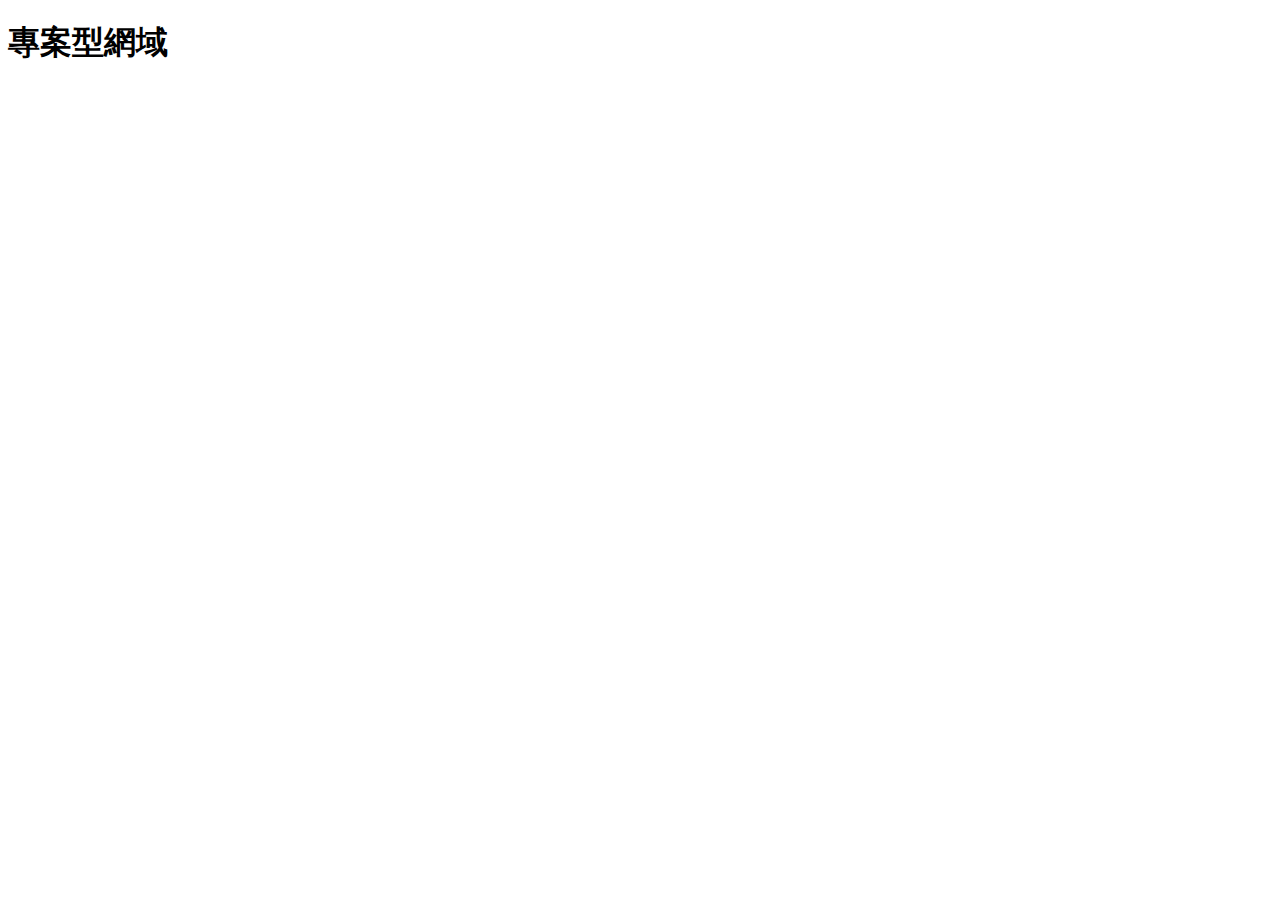
<file: index.html>
<!DOCTYPE html>
<html lang="en">

<head>
    <meta charset="UTF-8">
    <meta http-equiv="X-UA-Compatible" content="IE=edge">
    <meta name="viewport" content="width=, initial-scale=1.0">
    <title>Document</title>
</head>

<body>
    <h1>專案型網域</h1>
</body>

</html>
</file>
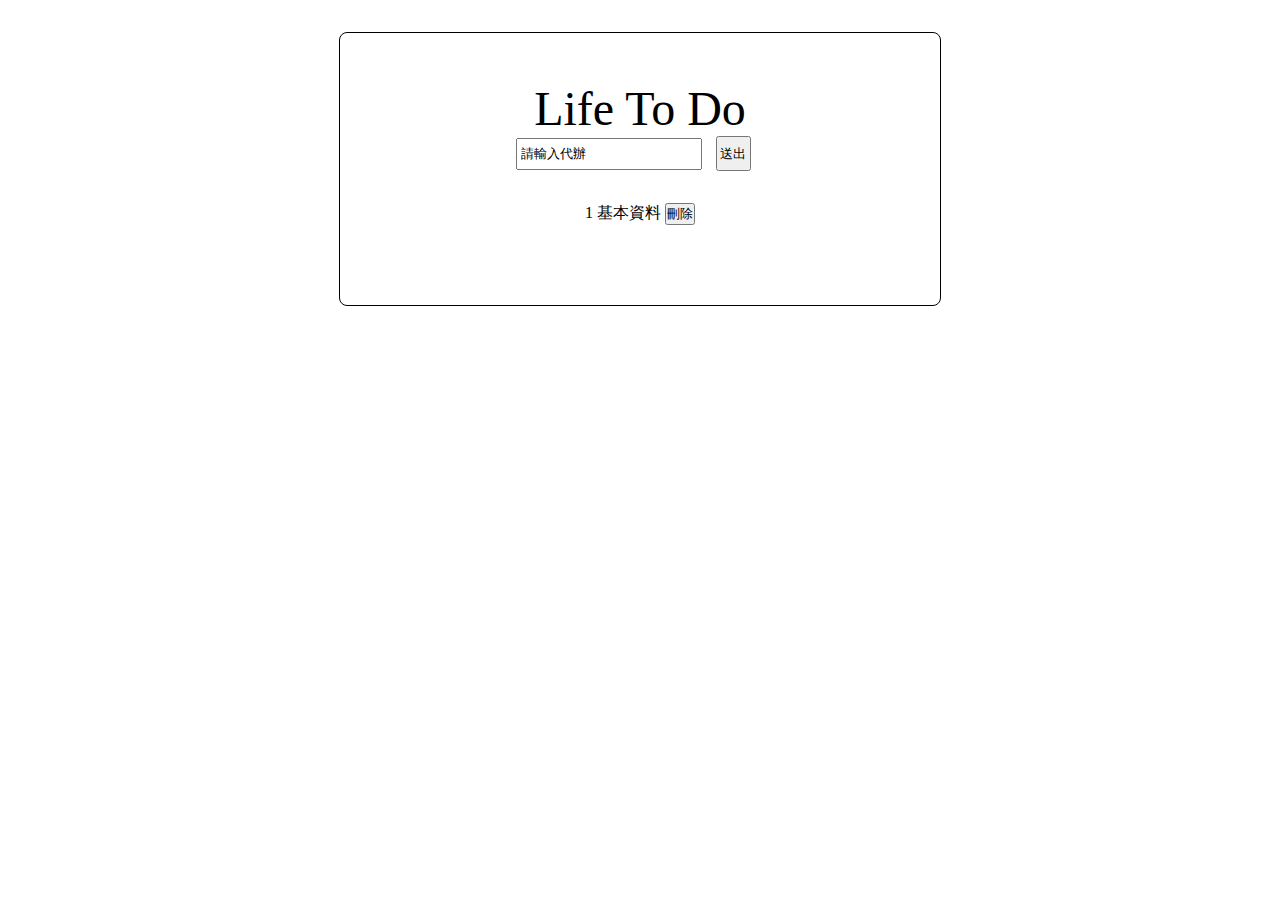
<file: todolist/index.html>
<!DOCTYPE html>
<html lang="en">

<head>
    <meta charset="UTF-8">
    <meta http-equiv="X-UA-Compatible" content="IE=edge">
    <meta name="viewport" content="width=device-width, initial-scale=1.0">
    <title>Todo1.0</title>
    <link rel="stylesheet" href="main.css">
</head>

<body>
    <div class="wrapbox">
        <div class="title">Life To Do</div>
        <div class="inputbox">
            <input type="text" value="請輸入代辦" class="input"><input type="button" value="送出" class="save">
        </div>
        <ul class="listbox">

        </ul>
    </div>

    <script src="main.js"></script>
</body>

</html>
</file>
<file: todolist/main.css>
*{
    margin: 0;
    padding: 0;

}

body{
    display: flex;
    justify-content:center ;
    font-size: 1em;


}

.wrapbox{
    width: 100%;
    max-width: 600px;
    border: 1px solid #000;
    padding: 3em 0;
    border-radius: 8px;
    margin-top: 2em;
}
.title{
    font-size: 3rem;
    text-align: center;
}
.inputbox{
    text-align: center;
}
.inputbox input {
    padding: 0.5em 0.2em ;
    margin-right: 1em ;
}

.listbox{
    text-align: center;
    padding: 2em;
}

.listbox li {
    list-style: none;

    display: inline-block;
}
</file>
